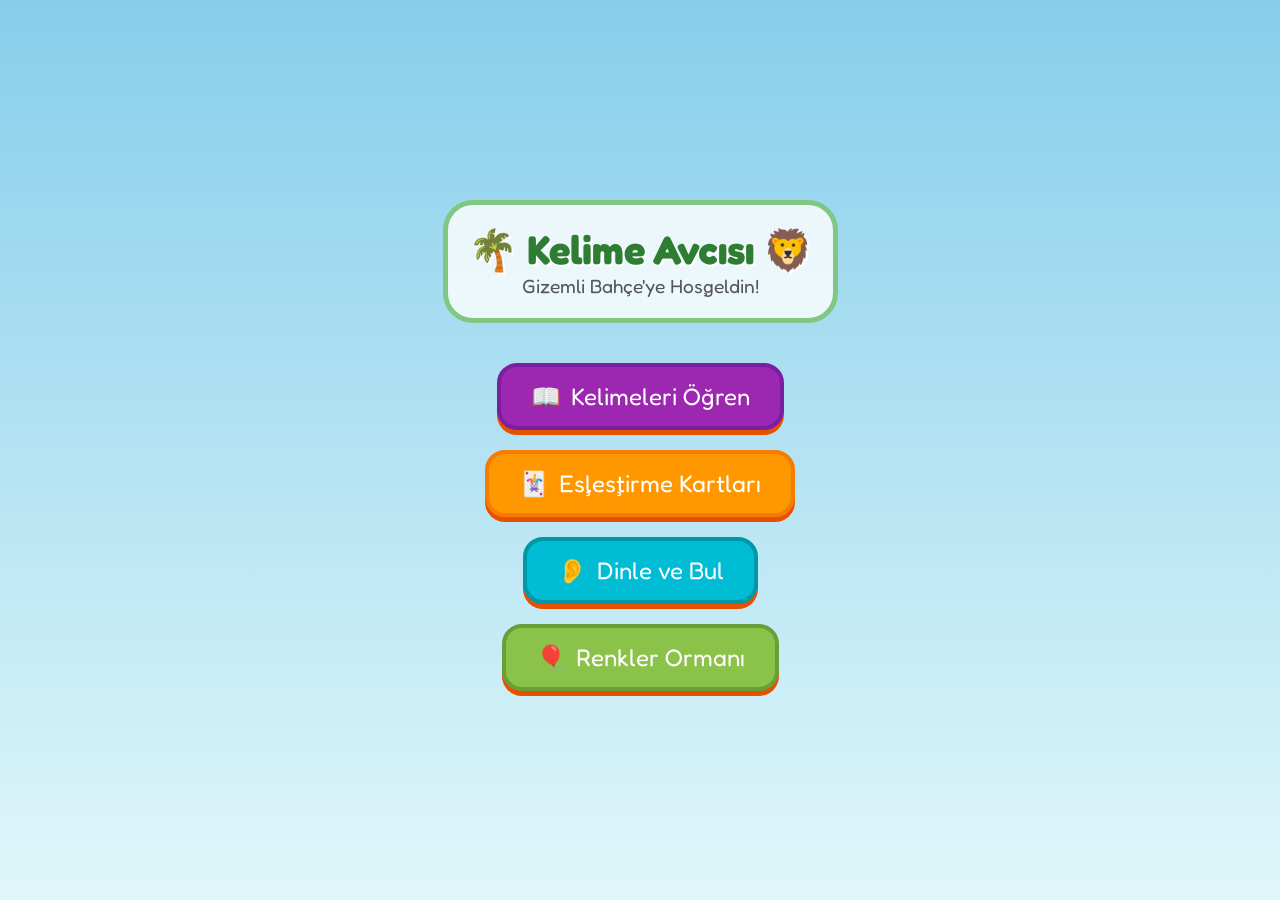
<file: arapca-kelime-son.html>
<!DOCTYPE html>
<html lang="tr">

<head>
    <meta charset="UTF-8">
    <meta name="viewport" content="width=device-width, initial-scale=1.0, user-scalable=no">
    <title>🦁 Kelime Avcısı: Gizemli Bahçe 🌴</title>
    <style>
        @import url('https://fonts.googleapis.com/css2?family=Amiri:wght@700&family=Fredoka:wght@400;600&display=swap');

        * {
            margin: 0;
            padding: 0;
            box-sizing: border-box;
            user-select: none;
            -webkit-tap-highlight-color: transparent;
        }

        body {
            font-family: 'Fredoka', 'Segoe UI', sans-serif;
            overflow: hidden;
            height: 100vh;
            background: linear-gradient(180deg, #87CEEB 0%, #E0F7FA 100%);
            /* Gökyüzü teması */
        }

        /* --- ORTAK EKRAN STİLLERİ --- */
        .screen {
            display: none;
            width: 100%;
            height: 100%;
            flex-direction: column;
            align-items: center;
            justify-content: center;
            position: absolute;
            top: 0;
            left: 0;
        }

        .screen.active {
            display: flex;
        }

        .arabic-text {
            font-family: 'Amiri', serif;
            direction: rtl;
        }

        h1 {
            color: #2E7D32;
            text-shadow: 2px 2px 0px #fff;
            margin-bottom: 20px;
            text-align: center;
            font-size: 2.5rem;
        }

        .btn {
            background: #FF9800;
            color: white;
            border: 4px solid #F57C00;
            border-radius: 20px;
            padding: 15px 30px;
            font-size: 1.5rem;
            margin: 10px;
            cursor: pointer;
            font-family: 'Fredoka', sans-serif;
            transition: transform 0.2s, background 0.2s;
            box-shadow: 0 5px 0 #E65100;
            display: flex;
            align-items: center;
            gap: 10px;
        }

        .btn:active {
            transform: translateY(4px);
            box-shadow: 0 1px 0 #E65100;
        }

        .btn:hover {
            background: #FB8C00;
        }

        .home-btn {
            position: fixed;
            top: 15px;
            left: 15px;
            z-index: 1000;
            width: 60px;
            height: 60px;
            border-radius: 50%;
            font-size: 2rem;
            padding: 0;
            justify-content: center;
            background: #fff;
            color: #333;
            border-color: #ddd;
            box-shadow: 0 4px 0 #ccc;
        }

        /* --- ANA MENÜ --- */
        #main-menu {
            background: url('data:image/svg+xml;utf8,<svg xmlns="http://www.w3.org/2000/svg" viewBox="0 0 100 100"><text y="90" font-size="80">🌿</text></svg>') 0 0/100px 100px repeat-x bottom,
                linear-gradient(180deg, #b9fbc0 0%, #fbf8cc 100%);
            background-repeat: repeat-x, no-repeat;
            background-position: bottom, center;
        }

        .menu-title-container {
            background: rgba(255, 255, 255, 0.8);
            padding: 20px;
            border-radius: 30px;
            margin-bottom: 30px;
            border: 5px solid #81C784;
            text-align: center;
        }

        /* --- OYUN 1: KARTLAR --- */
        #game-memory {
            background-color: #FFF3E0;
            background-image: radial-gradient(#FFCC80 1px, transparent 1px);
            background-size: 20px 20px;
        }

        .grid-container {
            display: grid;
            grid-template-columns: repeat(3, 1fr);
            /* 4 yerine 3 kolon -> Daha geniş kartlar */
            gap: 20px;
            width: 100%;
            max-width: 800px;
            /* Genişlik arttırıldı */
            padding: 20px;
        }

        .card {
            background: white;
            border-radius: 20px;
            height: 160px;
            /* Yükseklik arttırıldı (100px -> 160px) */
            display: flex;
            align-items: center;
            justify-content: center;
            font-size: 4rem;
            /* Emoji boyutu büyütüldü */
            cursor: pointer;
            border: none;
            box-shadow: 0 10px 20px rgba(0, 0, 0, 0.15);
            transition: transform 0.6s cubic-bezier(0.4, 0.0, 0.2, 1);
            position: relative;
            transform-style: preserve-3d;
            perspective: 1000px;
        }

        .card.flipped {
            transform: rotateY(180deg);
        }

        .card.matched {
            visibility: hidden;
            opacity: 0;
            transition: opacity 0.5s;
        }

        /* Kart Yüzleri */
        .card .front,
        .card .back {
            position: absolute;
            width: 100%;
            height: 100%;
            backface-visibility: hidden;
            border-radius: 20px;
            display: flex;
            align-items: center;
            justify-content: center;
            flex-direction: column;
            overflow: hidden;
            border: 4px solid white;
            box-shadow: inset 0 0 10px rgba(0, 0, 0, 0.1);
        }

        /* Kartın Ön Yüzü (İçerik) */
        .card .front {
            background: #fff;
            transform: rotateY(180deg);
            color: #333;
        }

        /* Kartın Arka Yüzü (Desen) */
        .card .back {
            background: linear-gradient(135deg, #FF6F00 25%, transparent 25%) -50px 0,
                linear-gradient(225deg, #FF6F00 25%, transparent 25%) -50px 0,
                linear-gradient(315deg, #FF6F00 25%, transparent 25%),
                linear-gradient(45deg, #FF6F00 25%, transparent 25%);
            background-size: 40px 40px;
            background-color: #FF8F00;
            color: white;
            font-size: 3rem;
            text-shadow: 2px 2px 0px rgba(0, 0, 0, 0.2);
        }


        /* --- OYUN 2: DİNLE BUL --- */
        #game-listening {
            background-color: #E1F5FE;
        }

        .speech-bubble {
            background: white;
            padding: 20px 40px;
            border-radius: 50px;
            position: relative;
            margin-bottom: 50px;
            box-shadow: 0 10px 20px rgba(0, 0, 0, 0.1);
            text-align: center;
            font-size: 2rem;
        }

        .speech-bubble:after {
            content: '';
            position: absolute;
            bottom: -20px;
            left: 50%;
            transform: translateX(-50%);
            border: 20px solid transparent;
            border-top-color: white;
        }

        .animals-container {
            display: flex;
            justify-content: center;
            gap: 20px;
            flex-wrap: wrap;
        }

        .animal-option {
            font-size: 5rem;
            cursor: pointer;
            transition: transform 0.2s;
            filter: drop-shadow(0 5px 5px rgba(0, 0, 0, 0.2));
        }

        .animal-option:hover {
            transform: scale(1.2);
        }

        /* --- OYUN 3: RENKLER ORMANI --- */
        #game-colors {
            background: linear-gradient(180deg, #F0F4C3 0%, #DCEDC8 100%);
            overflow: hidden;
            position: relative;
        }

        .target-color-display {
            position: absolute;
            top: 20px;
            right: 20px;
            background: rgba(255, 255, 255, 0.9);
            padding: 10px 20px;
            border-radius: 20px;
            font-size: 1.2rem;
            border: 3px solid #333;
            z-index: 100;
        }

        .flying-object {
            position: absolute;
            font-size: 4rem;
            cursor: pointer;
            animation: float linear forwards;
            bottom: -100px;
        }

        @keyframes float {
            to {
                bottom: 120vh;
            }
        }

        /* Animasyonlar */
        .pop-anim {
            animation: pop 0.3s ease-out forwards;
        }

        @keyframes pop {
            0% {
                transform: scale(1);
                opacity: 1;
            }

            100% {
                transform: scale(1.5);
                opacity: 0;
            }
        }

        .feedback-text {
            position: fixed;
            top: 50%;
            left: 50%;
            transform: translate(-50%, -50%);
            font-size: 4rem;
            color: #FFD700;
            text-shadow: 2px 2px 4px rgba(0, 0, 0, 0.5);
            pointer-events: none;
            z-index: 2000;
            display: none;
        }

        /* --- ÖĞRENME MODU --- */
        #learn-screen {
            background: linear-gradient(180deg, #E8EAF6 0%, #C5CAE9 100%);
            overflow-y: auto;
            padding-top: 80px;
            padding-bottom: 40px;
        }

        .learn-grid {
            display: grid;
            grid-template-columns: repeat(3, 1fr);
            gap: 15px;
            width: 100%;
            max-width: 700px;
            padding: 20px;
        }

        .learn-card {
            background: white;
            border-radius: 20px;
            padding: 15px;
            display: flex;
            flex-direction: column;
            align-items: center;
            justify-content: center;
            cursor: pointer;
            box-shadow: 0 8px 20px rgba(0, 0, 0, 0.15);
            transition: transform 0.2s, box-shadow 0.2s;
            border: 3px solid #7986CB;
        }

        .learn-card:hover {
            transform: translateY(-5px) scale(1.03);
            box-shadow: 0 12px 25px rgba(0, 0, 0, 0.2);
        }

        .learn-card:active {
            transform: scale(0.97);
        }

        .learn-card .emoji {
            font-size: 3rem;
            margin-bottom: 5px;
        }

        .learn-card .ar-text {
            font-family: 'Amiri', serif;
            font-size: 1.8rem;
            color: #3949AB;
            direction: rtl;
        }

        .learn-card .okunus {
            font-size: 0.9rem;
            color: #666;
            margin-top: 2px;
        }

        .learn-card .tr-text {
            font-size: 0.8rem;
            color: #999;
            margin-top: 3px;
        }

        .learn-section-title {
            font-size: 1.5rem;
            color: #3949AB;
            margin: 20px 0 10px 0;
            text-align: center;
            width: 100%;
        }

        /* Aşama Seçim Ekranı */
        #stage-select {
            background: linear-gradient(180deg, #E8EAF6 0%, #C5CAE9 100%);
            overflow-y: auto;
            padding-top: 80px;
            padding-bottom: 40px;
        }

        .stage-grid {
            display: grid;
            grid-template-columns: repeat(5, 1fr);
            gap: 10px;
            width: 100%;
            max-width: 600px;
            padding: 20px;
        }

        .stage-btn {
            background: linear-gradient(135deg, #7C4DFF 0%, #536DFE 100%);
            color: white;
            border: none;
            border-radius: 15px;
            padding: 15px 10px;
            font-size: 1.2rem;
            font-weight: bold;
            cursor: pointer;
            transition: transform 0.2s, box-shadow 0.2s;
            box-shadow: 0 4px 15px rgba(124, 77, 255, 0.3);
        }

        .stage-btn:hover {
            transform: translateY(-3px);
            box-shadow: 0 6px 20px rgba(124, 77, 255, 0.4);
        }

        .stage-btn:active {
            transform: scale(0.95);
        }

        /* Ses Butonu */
        .sound-btn {
            background: #4CAF50;
            border: none;
            border-radius: 50%;
            width: 40px;
            height: 40px;
            font-size: 1.3rem;
            cursor: pointer;
            margin-top: 8px;
            transition: transform 0.2s, background 0.2s;
        }

        .sound-btn:hover {
            background: #66BB6A;
            transform: scale(1.1);
        }

        .sound-btn:active {
            transform: scale(0.9);
        }

        @media (max-width: 600px) {
            .stage-grid {
                grid-template-columns: repeat(4, 1fr);
            }
        }

        @media (max-width: 600px) {
            .grid-container {
                grid-template-columns: repeat(3, 1fr);
            }

            .card {
                height: 80px;
                font-size: 2rem;
            }

            .animal-option {
                font-size: 4rem;
            }

            .learn-grid {
                grid-template-columns: repeat(2, 1fr);
            }

            .learn-card .emoji {
                font-size: 2.5rem;
            }

            .learn-card .ar-text {
                font-size: 1.4rem;
            }
        }
    </style>
</head>

<body>

    <!-- Geri Tuşu -->
    <button class="btn home-btn" onclick="goHome()" id="home-btn" style="display: none;">🏠</button>

    <!-- Feedback Hazır -->
    <div id="feedback" class="feedback-text">Harika! 🌟</div>

    <!-- EKRAN 1: ANA MENÜ -->
    <div id="main-menu" class="screen active">
        <div class="menu-title-container">
            <h1 style="margin:0;">🌴 Kelime Avcısı 🦁</h1>
            <p style="font-size: 1.2rem; color: #555;">Gizemli Bahçe'ye Hoşgeldin!</p>
        </div>

        <button class="btn" style="background: #9C27B0; border-color: #7B1FA2;" onclick="startLearningMode()">
            <span>📖</span> Kelimeleri Öğren
        </button>
        <button class="btn" onclick="startMemoryGame()">
            <span>🃏</span> Eşleştirme Kartları
        </button>
        <button class="btn" style="background: #00BCD4; border-color: #0097A7;" onclick="startListeningGame()">
            <span>👂</span> Dinle ve Bul
        </button>
        <button class="btn" style="background: #8BC34A; border-color: #689F38;" onclick="startColorGame()">
            <span>🎈</span> Renkler Ormanı
        </button>
    </div>

    <!-- EKRAN 2: HAFIZA OYUNU -->
    <div id="game-memory" class="screen">
        <h1>Eşleştirme Kartları 🃏</h1>
        <p style="margin-bottom: 20px; font-size: 1.2rem;">Resmi Arapça ismiyle eşleştir!</p>
        <div class="grid-container" id="memory-grid">
            <!-- Kartlar JS ile gelecek -->
        </div>
    </div>

    <!-- EKRAN 3: DİNLEME OYUNU -->
    <div id="game-listening" class="screen">
        <div class="speech-bubble" id="listening-text">
            Ben kimim?<br>
            <span class="arabic-text" style="color: #0288D1; font-size: 2.5rem;">???</span>
        </div>
        <div class="animals-container" id="listening-options">
            <!-- Hayvanlar JS ile gelecek -->
        </div>
    </div>

    <!-- EKRAN 4: RENKLER OYUNU -->
    <div id="game-colors" class="screen">
        <div class="target-color-display" id="color-target-display">
            Hedef: <span id="target-word" class="arabic-text" style="font-weight:bold; color:red;">أحمر</span> (Ahmar)
        </div>
        <!-- Balonlar JS ile uçacak -->
    </div>

    <!-- EKRAN 5: AŞAMA SEÇİM -->
    <div id="stage-select" class="screen">
        <h1 style="margin-top: 0;">📖 Aşama Seç</h1>
        <p style="color: #555; margin-bottom: 10px;">Her aşamada 20 kelime var!</p>
        <div class="stage-grid" id="stage-grid">
            <!-- Aşamalar JS ile gelecek -->
        </div>
    </div>

    <!-- EKRAN 6: ÖĞRENME MODU -->
    <div id="learn-screen" class="screen">
        <h1 style="margin-top: 0;" id="learn-title">📖 Aşama 1</h1>
        <p style="color: #555; margin-bottom: 10px;">🔊 butonuna tıkla ve dinle!</p>
        <div id="learn-content">
            <!-- İçerik JS ile gelecek -->
        </div>
    </div>

    <!-- Harici kelime veritabanı -->
    <script src="arabic-words-data.js"></script>

    <script>
        // --- VERİ HAVUZU ---
        const vocab = [
            { id: 'apple', tr: 'Elma', ar: 'تفاحة', tr_okunus: 'Tuffah', emoji: '🍎', color: 'red' },
            { id: 'cat', tr: 'Kedi', ar: 'قطة', tr_okunus: 'Kıtta', emoji: '🐱', color: 'orange' },
            { id: 'lion', tr: 'Aslan', ar: 'أسد', tr_okunus: 'Esed', emoji: '🦁', color: 'orange' },
            { id: 'dog', tr: 'Köpek', ar: 'كلب', tr_okunus: 'Kelb', emoji: '🐶', color: 'brown' },
            { id: 'tree', tr: 'Ağaç', ar: 'شجرة', tr_okunus: 'Şecera', emoji: '🌳', color: 'green' },
            { id: 'star', tr: 'Yıldız', ar: 'نجمة', tr_okunus: 'Nejme', emoji: '⭐', color: 'yellow' },
            { id: 'fish', tr: 'Balık', ar: 'سمكة', tr_okunus: 'Semeke', emoji: '🐟', color: 'blue' },
            { id: 'car', tr: 'Araba', ar: 'سيارة', tr_okunus: 'Seyyara', emoji: '🚗', color: 'red' }
        ];

        const colorsInfo = [
            { id: 'red', tr: 'Kırmızı', ar: 'أحمر', okunus: 'Ahmar', code: '#f44336' },
            { id: 'blue', tr: 'Mavi', ar: 'أزرق', okunus: 'Azrak', code: '#2196F3' },
            { id: 'green', tr: 'Yeşil', ar: 'أخضر', okunus: 'Ahdar', code: '#4CAF50' },
            { id: 'yellow', tr: 'Sarı', ar: 'أصفر', okunus: 'Asfar', code: '#FFEB3B' }
        ];

        // --- SES SENTEZİ (TTS) ---
        function speakArabic(text) {
            if ('speechSynthesis' in window) {
                const utterance = new SpeechSynthesisUtterance(text);
                utterance.lang = 'ar-SA'; // Arapça
                utterance.rate = 0.9;
                window.speechSynthesis.speak(utterance);
            }
        }

        // --- NAVİGASYON ---
        function showScreen(id) {
            document.querySelectorAll('.screen').forEach(s => s.classList.remove('active'));
            document.getElementById(id).classList.add('active');

            const homeBtn = document.getElementById('home-btn');
            if (id === 'main-menu') {
                homeBtn.style.display = 'none';
                stopColorGame();
            } else {
                homeBtn.style.display = 'flex';
            }
        }

        function goHome() {
            showScreen('main-menu');
        }

        function showFeedback(text = "Harika! 🌟") {
            const fb = document.getElementById('feedback');
            fb.textContent = text;
            fb.style.display = 'block';
            setTimeout(() => { fb.style.display = 'none'; }, 1000);
        }

        // --- OYUN 1: KART EŞLEŞTİRME ---
        let cards = [];
        let flippedCards = [];
        let matchedPairs = 0;

        function startMemoryGame() {
            showScreen('game-memory');
            const grid = document.getElementById('memory-grid');
            grid.innerHTML = '';
            flippedCards = [];
            matchedPairs = 0;

            // 6 öğe seç (12 kart)
            let selected = [...vocab].sort(() => 0.5 - Math.random()).slice(0, 6);

            // Kart çiftleri oluştur: Biri Emoji, Biri Arapça
            let deck = [];
            selected.forEach(item => {
                deck.push({ id: item.id, type: 'emoji', content: item.emoji, data: item });
                deck.push({ id: item.id, type: 'text', content: `<div class="arabic-text">${item.ar}</div><div style="font-size:0.6em">${item.tr_okunus}</div>`, data: item });
            });

            // Karıştır
            deck.sort(() => 0.5 - Math.random());

            deck.forEach(cardData => {
                const card = document.createElement('div');
                card.className = 'card';
                card.innerHTML = `
                    <div class="front">${cardData.content}</div>
                    <div class="back">?</div>
                `;
                card.onclick = () => flipCard(card, cardData);
                grid.appendChild(card);
            });
        }

        function flipCard(cardElement, cardData) {
            if (cardElement.classList.contains('flipped') || flippedCards.length >= 2) return;

            // Sesi çal (Arapça metin ise veya emoji ise)
            if (cardData.type === 'text') speakArabic(cardData.data.ar);

            cardElement.classList.add('flipped');
            flippedCards.push({ el: cardElement, data: cardData });

            if (flippedCards.length === 2) {
                checkMatch();
            }
        }

        function checkMatch() {
            const [c1, c2] = flippedCards;

            if (c1.data.id === c2.data.id) {
                // Eşleşme!
                setTimeout(() => {
                    c1.el.classList.add('matched');
                    c2.el.classList.add('matched');
                    showFeedback("Doğru! 🎉");
                    if (c1.data.type === 'text') speakArabic(c1.data.data.ar);
                    else speakArabic(c2.data.data.ar);
                }, 500);
                matchedPairs++;
                if (matchedPairs === 6) {
                    setTimeout(() => showFeedback("Oyun Bitti! 🏆"), 1500);
                }
            } else {
                // Yanlış
                setTimeout(() => {
                    c1.el.classList.remove('flipped');
                    c2.el.classList.remove('flipped');
                }, 1000);
            }
            flippedCards = [];
        }

        // --- OYUN 2: DİNLE VE BUL ---
        let currentQuestionItem = null;

        function startListeningGame() {
            showScreen('game-listening');
            nextListeningQuestion();
        }

        function nextListeningQuestion() {
            // Rastgele 3 hayvan/nesne seç
            let options = [...vocab].sort(() => 0.5 - Math.random()).slice(0, 3);
            currentQuestionItem = options[Math.floor(Math.random() * options.length)];

            // Konuşma balonu
            const bubble = document.getElementById('listening-text');
            bubble.innerHTML = `<div>Ben kimim?</div><div class="arabic-text" style="color: #0288D1; font-size: 3rem; margin-top:10px;">${currentQuestionItem.ar}</div><div style="font-size:1rem; color:#666;">(${currentQuestionItem.tr_okunus})</div>`;

            // Sesi çal
            setTimeout(() => speakArabic(currentQuestionItem.ar), 500);

            // Seçenekler
            const container = document.getElementById('listening-options');
            container.innerHTML = '';

            options.forEach(opt => {
                const el = document.createElement('div');
                el.className = 'animal-option';
                el.textContent = opt.emoji;
                el.onclick = () => {
                    if (opt.id === currentQuestionItem.id) {
                        showFeedback("Aferin! 👏");
                        speakArabic("Mümtaz!"); // Harika
                        setTimeout(nextListeningQuestion, 1500);
                    } else {
                        el.style.transform = "translateX(10px)";
                        setTimeout(() => el.style.transform = "none", 200);
                        speakArabic("La, havale marra uhra"); // Hayır (basitçe La diyebiliriz)
                    }
                };
                container.appendChild(el);
            });
        }

        // --- OYUN 3: RENKLER ORMANI ---
        let colorGameInterval = null;
        let targetColorObj = null;

        function startColorGame() {
            showScreen('game-colors');
            const container = document.getElementById('game-colors');
            // Remove old balloons if any (except UI elements)
            document.querySelectorAll('.flying-object').forEach(e => e.remove());

            setNewColorTarget();

            colorGameInterval = setInterval(() => {
                spawnBalloon();
            }, 1200); // Balon sıklığı
        }

        function stopColorGame() {
            if (colorGameInterval) clearInterval(colorGameInterval);
            document.querySelectorAll('.flying-object').forEach(e => e.remove());
        }

        function setNewColorTarget() {
            targetColorObj = colorsInfo[Math.floor(Math.random() * colorsInfo.length)];
            const display = document.getElementById('target-word');
            display.textContent = targetColorObj.ar;
            display.style.color = targetColorObj.code;
            document.getElementById('color-target-display').innerHTML = `Hedef: <span class="arabic-text" style="font-weight:bold; color:${targetColorObj.code}; font-size:1.5rem;">${targetColorObj.ar}</span> (${targetColorObj.okunus})`;

            speakArabic(targetColorObj.ar);
        }

        function spawnBalloon() {
            if (!document.getElementById('game-colors').classList.contains('active')) return;

            const container = document.getElementById('game-colors');
            const el = document.createElement('div');
            el.className = 'flying-object';

            // Rastgele bir renk ve o rengin balonu olsun
            // Basitlik için sadece emoji 🎈 kullanabiliriz ama renkli yapmak için SVG veya css filter kullanmak lazım.
            // Veya direkt o renge uygun emoji bulalım (🔴 🔵 🟢 🟡)

            const randColor = colorsInfo[Math.floor(Math.random() * colorsInfo.length)];
            let emoji = '🎈';
            if (randColor.id === 'red') emoji = '🔴';
            if (randColor.id === 'blue') emoji = '🔵';
            if (randColor.id === 'green') emoji = '🟢';
            if (randColor.id === 'yellow') emoji = '🟡';

            el.textContent = emoji;
            el.style.left = Math.random() * 80 + 10 + '%';
            el.style.fontSize = (Math.random() * 2 + 3) + 'rem';

            // Hız
            let speed = Math.random() * 4 + 4; // 4-8s
            el.style.animationDuration = speed + 's';

            el.onclick = () => {
                if (randColor.id === targetColorObj.id) {
                    // Doğru!
                    el.classList.add('pop-anim');
                    showFeedback("Yakaladın! ✨");
                    speakArabic(randColor.ar); // Tekrar et
                    setTimeout(() => el.remove(), 300);
                    // Yeni hedef
                    setTimeout(() => setNewColorTarget(), 1000);
                } else {
                    // Yanlış
                    el.style.opacity = 0.5;
                }
            };

            container.appendChild(el);

            // Temizlik
            setTimeout(() => {
                if (el.parentNode) el.remove();
            }, speed * 1000);
        }

        // --- ÖĞRENME MODU (50 AŞAMA) ---
        // arabicWords harici dosyadan yüklenecek ya da inline tanımlanacak
        // Şimdilik harici dosya kullanıyoruz: arabic-words-data.js

        const TOTAL_STAGES = 20; // Şu an 20 aşama mevcut, 50'ye tamamlanacak

        function startLearningMode() {
            showScreen('stage-select');
            const grid = document.getElementById('stage-grid');
            grid.innerHTML = '';

            for (let i = 1; i <= TOTAL_STAGES; i++) {
                const btn = document.createElement('button');
                btn.className = 'stage-btn';
                btn.textContent = i;
                btn.onclick = () => startStage(i);
                grid.appendChild(btn);
            }
        }

        function startStage(stageNum) {
            showScreen('learn-screen');
            document.getElementById('learn-title').textContent = `📖 Aşama ${stageNum}`;

            const container = document.getElementById('learn-content');
            container.innerHTML = '';

            // arabicWords dizisinden bu aşamaya ait kelimeleri filtrele
            const stageWords = arabicWords.filter(w => w.s === stageNum);

            const grid = document.createElement('div');
            grid.className = 'learn-grid';

            stageWords.forEach(item => {
                const card = createLearnCard(item.e, item.ar, item.ok, item.tr);
                grid.appendChild(card);
            });

            container.appendChild(grid);
        }

        function createLearnCard(emoji, arText, okunus, trText) {
            const card = document.createElement('div');
            card.className = 'learn-card';
            card.innerHTML = `
                <div class="emoji">${emoji}</div>
                <div class="ar-text">${arText}</div>
                <div class="okunus">${okunus}</div>
                <div class="tr-text">${trText}</div>
                <button class="sound-btn" onclick="event.stopPropagation(); speakArabic('${arText}')">🔊</button>
            `;
            return card;
        }

    </script>
</body>

</html>
</file>
